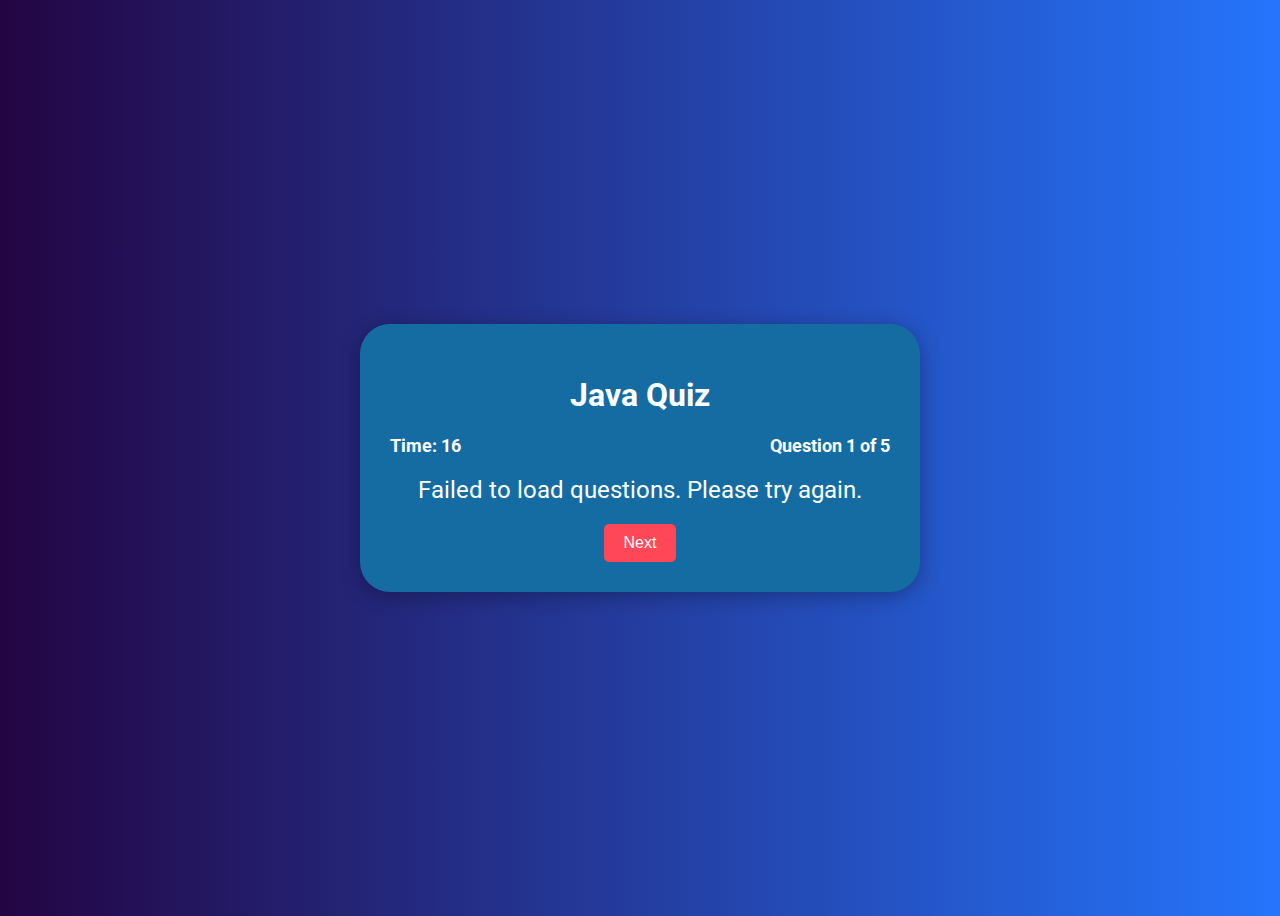
<file: quix-app/java-quiz.html>
<!DOCTYPE html>
<html lang="en">
<head>
    <meta charset="UTF-8">
    <meta name="viewport" content="width=device-width, initial-scale=1.0">
    <title>Java Quiz</title>
    <link rel="stylesheet" href="java-quiz.css">
    <link href="https://fonts.googleapis.com/css2?family=Roboto:wght@400;700&display=swap" rel="stylesheet">
</head>
<body>
    <div class="quiz-container">
        <h1>Java Quiz</h1>
        <div class="quiz-info">
            <div class="timer">Time: <span id="timer">16</span></div>
            <div class="question-number">Question <span id="current-question">1</span> of <span id="total-questions">5</span></div>
        </div>
        <div class="question" id="question-text">Loading question...</div>
        <div class="options" id="options-container"></div>
        <button id="next-button" class="next-button" onclick="nextQuestion()">Next</button>
    </div>
    <script src="java-quiz.js"></script>
</body>
</html>
</file>
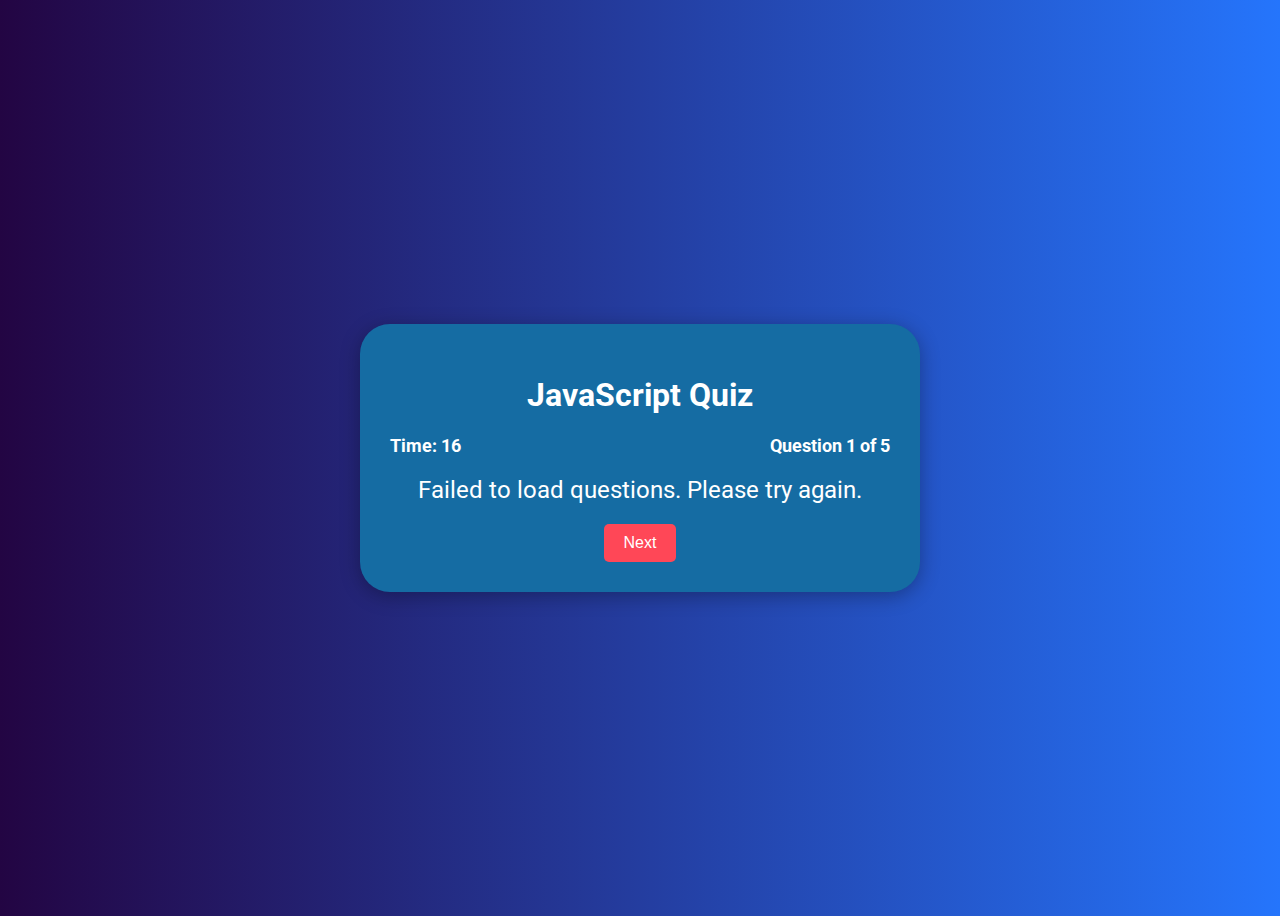
<file: quix-app/JavaScript-quiz.html>
<!DOCTYPE html>
<html lang="en">
<head>
    <meta charset="UTF-8">
    <meta name="viewport" content="width=device-width, initial-scale=1.0">
    <title>Java Script</title>
    <link rel="stylesheet" href="javaScript.css">
    <link href="https://fonts.googleapis.com/css2?family=Roboto:wght@400;700&display=swap" rel="stylesheet">
</head>
<body>
    <div class="quiz-container">
        <h1>JavaScript Quiz</h1>
        <div class="quiz-info">
            <div class="timer">Time: <span id="timer">16</span></div>
            <div class="question-number">Question <span id="current-question">1</span> of <span id="total-questions">5</span></div>
        </div>
        <div class="question" id="question-text">Loading question...</div>
        <div class="options" id="options-container"></div>
        <button id="next-button" class="next-button" onclick="nextQuestion()">Next</button>
    </div>
    <script src="javaScript.js"></script>
</body>
</html>
</file>
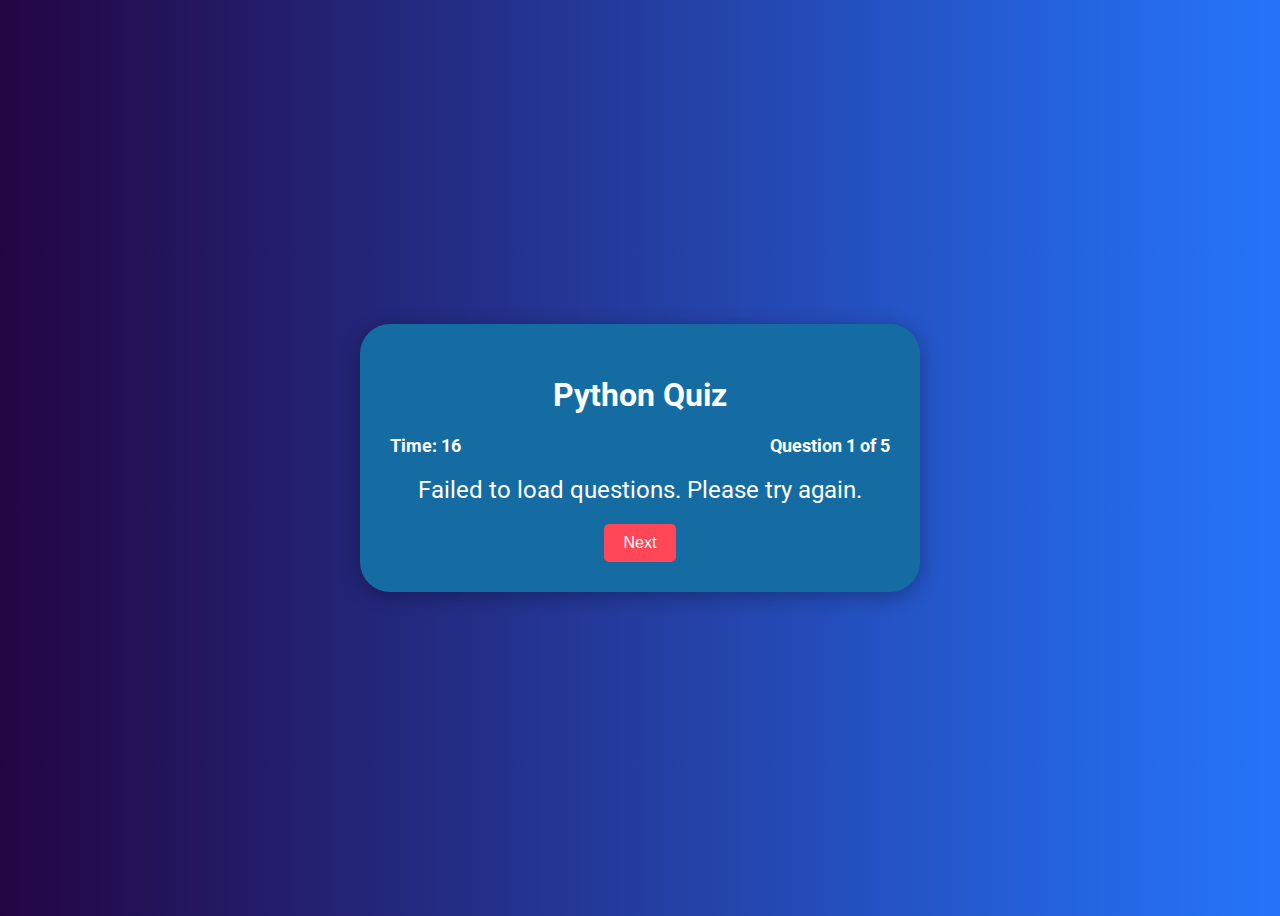
<file: quix-app/python-quiz.html>
<!DOCTYPE html>
<html lang="en">
<head>
    <meta charset="UTF-8">
    <meta name="viewport" content="width=device-width, initial-scale=1.0">
    <title>Python Quiz</title>
    <link rel="stylesheet" href="Python-quiz.css">
    <link href="https://fonts.googleapis.com/css2?family=Roboto:wght@400;700&display=swap" rel="stylesheet">
</head>
<body>
    <div class="quiz-container">
        <h1>Python Quiz</h1>
        <div class="quiz-info">
            <div class="timer">Time: <span id="timer">16</span></div>
            <div class="question-number">Question <span id="current-question">1</span> of <span id="total-questions">5</span></div>
        </div>
        <div class="question" id="question-text">Loading question...</div>
        <div class="options" id="options-container"></div>
        <button id="next-button" class="next-button" onclick="nextQuestion()">Next</button>
    </div>
    <script src="python.js"></script>
</body>
</html>
</file>
<file: quix-app/java-quiz.css>
body {
    font-family: 'Roboto', sans-serif;
    background: linear-gradient(to right, #230543, #2575fc); /* Gradient background */
    color: #ffffff;
    display: flex;
    justify-content: center;
    align-items: center;
    height: 100vh;
}

.quiz-container {
    background-color: rgb(21, 108, 163);
    padding: 30px;
    border-radius: 30px;
    box-shadow: 0 4px 20px rgba(0, 0, 0, 0.3);
    width: 90%;
    max-width: 500px;
    text-align: center;
}

.quiz-info {
    display: flex;
    justify-content: space-between;
    margin-bottom: 20px;
}

.timer {
    font-size: 18px;
    font-weight: 700;
}

.question-number {
    font-size: 18px;
    font-weight: 700;
}

.question {
    font-size: 24px;
    margin: 20px 0;
}

.options {
    display: flex;
    flex-direction: column;
}

.option {
    background-color: #ffffff;
    color: #333;
    border: none;
    border-radius: 5px;
    padding: 10px;
    margin: 10px 0;
    cursor: pointer;
    transition: background-color 0.3s;
}

.option:hover {
    background-color: rgb(240, 249, 112)
}

.next-button {
    background-color: #ff4757; /* Red color for the button */
    color: white;
    border: none;
    border-radius: 5px;
    padding: 10px 20px;
    font-size: 16px;
    cursor: pointer;
    transition: background-color 0.3s;
}

.next-button:hover {
    background-color: #1d0ca1; /* Lighter red on hover */
}
</file>
<file: quix-app/javaScript.css>
body {
    font-family: 'Roboto', sans-serif;
    background: linear-gradient(to right, #230543, #2575fc); /* Gradient background */
    color: #ffffff;
    display: flex;
    justify-content: center;
    align-items: center;
    height: 100vh;
}

.quiz-container {
    background-color: rgb(21, 108, 163);
    padding: 30px;
    border-radius: 30px;
    box-shadow: 0 4px 20px rgba(0, 0, 0, 0.3);
    width: 90%;
    max-width: 500px;
    text-align: center;
}

.quiz-info {
    display: flex;
    justify-content: space-between;
    margin-bottom: 20px;
}

.timer {
    font-size: 18px;
    font-weight: 700;
}

.question-number {
    font-size: 18px;
    font-weight: 700;
}

.question {
    font-size: 24px;
    margin: 20px 0;
}

.options {
    display: flex;
    flex-direction: column;
}

.option {
    background-color: #ffffff;
    color: #333;
    border: none;
    border-radius: 5px;
    padding: 10px;
    margin: 10px 0;
    cursor: pointer;
    transition: background-color 0.3s;
}

.option:hover {
    background-color: rgb(240, 249, 112)
}

.next-button {
    background-color: #ff4757; /* Red color for the button */
    color: white;
    border: none;
    border-radius: 5px;
    padding: 10px 20px;
    font-size: 16px;
    cursor: pointer;
    transition: background-color 0.3s;
}

.next-button:hover {
    background-color: #1d0ca1; /* Lighter red on hover */
}
</file>
<file: quix-app/Python-quiz.css>
body {
    font-family: 'Roboto', sans-serif;
    background: linear-gradient(to right, #230543, #2575fc); /* Gradient background */
    color: #ffffff;
    display: flex;
    justify-content: center;
    align-items: center;
    height: 100vh;
}

.quiz-container {
    background-color: rgb(21, 108, 163);
    padding: 30px;
    border-radius: 30px;
    box-shadow: 0 4px 20px rgba(0, 0, 0, 0.3);
    width: 90%;
    max-width: 500px;
    text-align: center;
}

.quiz-info {
    display: flex;
    justify-content: space-between;
    margin-bottom: 20px;
}

.timer {
    font-size: 18px;
    font-weight: 700;
}

.question-number {
    font-size: 18px;
    font-weight: 700;
}

.question {
    font-size: 24px;
    margin: 20px 0;
}

.options {
    display: flex;
    flex-direction: column;
}

.option {
    background-color: #ffffff;
    color: #333;
    border: none;
    border-radius: 5px;
    padding: 10px;
    margin: 10px 0;
    cursor: pointer;
    transition: background-color 0.3s;
}

.option:hover {
    background-color: rgb(240, 249, 112)
}

.next-button {
    background-color: #ff4757; /* Red color for the button */
    color: white;
    border: none;
    border-radius: 5px;
    padding: 10px 20px;
    font-size: 16px;
    cursor: pointer;
    transition: background-color 0.3s;
}

.next-button:hover {
    background-color: #1d0ca1; /* Lighter red on hover */
}
</file>
